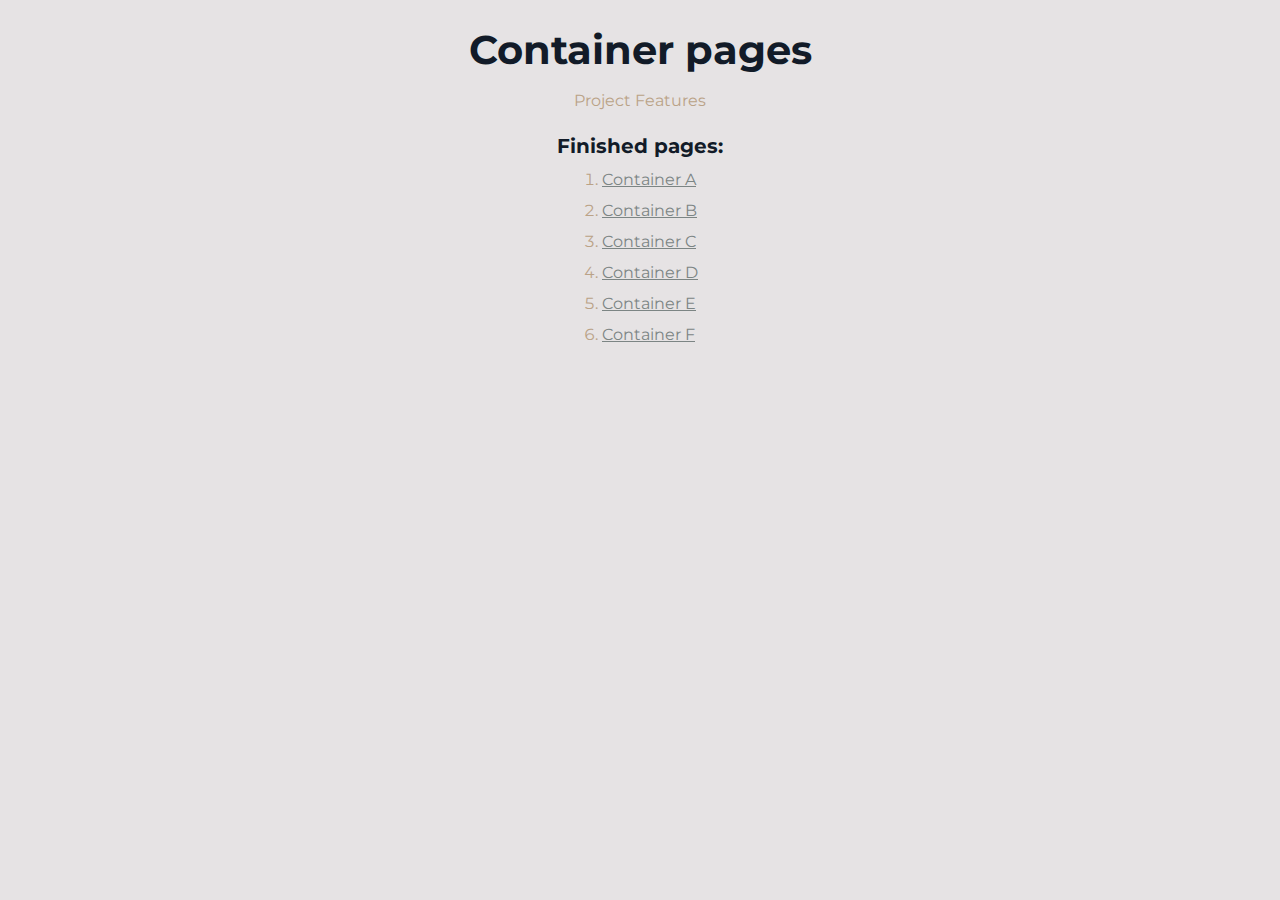
<file: index.html>
<!DOCTYPE html>
<html lang="en">

<head>
   <meta charset="UTF-8">
   <meta name="viewport" content="width=device-width, initial-scale=1.0">
   <title>Container pages</title>
</head>

<body>
   <div class="rootpage">
      <h1>Container pages</h1>
      <div class="rootpage__info">
         Project Features
      </div>
      <h2>Finished pages:</h2>
      <ol class="rootpage__list">
         <li><a target="_blank" href="container-A.html">Container A</a></li>
         <li><a target="_blank" href="container-B.html">Container B</a></li>
         <li><a target="_blank" href="container-C.html">Container C</a></li>
         <li><a target="_blank" href="container-D.html">Container D</a></li>
         <li><a target="_blank" href="container-E.html">Container E</a></li>
         <li><a target="_blank" href="container-F.html">Container F</a></li>
      </ol>
   </div>
</body>

<style>
   @charset "UTF-8";
   @import url("https://fonts.googleapis.com/css?family=Montserrat:regular,700&display=swap");

   *,
   *::before,
   *::after {
      padding: 0px;
      margin: 0px;
      border: 0px;
      box-sizing: border-box;
   }

   html,
   body {
      height: 100%;
      margin: 0;
      padding: 0;
      min-width: 320px;
      width: 100%;
      color: #BAA287;
      background-color: #E6E3E4;
   }

   body {
      font-family: Montserrat;
      font-size: 100%;
      line-height: 1;
      font-size: 1rem;
   }

   a {
      text-decoration: underline;
      color: #7C8584
   }

   a:visited {
      text-decoration: underline;
      color: #6892aa;
   }

   a:hover {
      text-decoration: none;
   }

   ul li {
      list-style: none;
   }

   img {
      vertical-align: top;
   }

   .wrapper {
      width: 100%;
      min-height: 100%;
      overflow: hidden;
   }

   .rootpage {
      padding: 30px;
      display: flex;
      flex-direction: column;
      align-items: center;
   }

   @media (max-width: 767px) {
      .rootpage {
         padding: 30px 15px;
      }
   }

   h1 {
      color: #121B28;
      font-size: 2.5rem;
      margin: 0px 0px 1.25rem 0px;
   }

   @media (max-width: 767px) {
      h1 {
         font-size: 1.85rem;
         margin: 0px 0px 1.25rem 0px;
      }
   }

   h2 {
      color: #121B28;
      font-size: 1.25rem;
      margin: 0px 0px 1rem 0px;
   }

   @media (max-width: 767px) {
      h2 {
         font-size: 1.125rem;
         margin: 0px 0px 1rem 0px;
      }
   }

   .rootpage__info {
      line-height: 140%;
      margin: 0px 0px 1.5rem 0px;
   }

   .rootpage__list {
      margin: 0px 0px 2.25rem 1.25rem;
   }

   .rootpage__list li:not(:last-child) {
      margin: 0px 0px 15px 0px;
   }

   .rootpage__contacts,
   .rootpage__tnx {
      border-radius: 200px;
      padding: 20px 65px;
      line-height: 140%;
   }

   @media (max-width: 767px) {

      .rootpage__contacts,
      .rootpage__tnx {
         border-radius: 40px;
         padding: 20px;
      }
   }

   .rootpage__contacts {
      background: #32b5a4;

   }

   .rootpage__contacts a {
      color: #ebe691;
   }

   .rootpage__tnx {
      background: #c22d63;
      margin: 0px 0px 1rem 0px;
   }
</style>

</html>
</file>
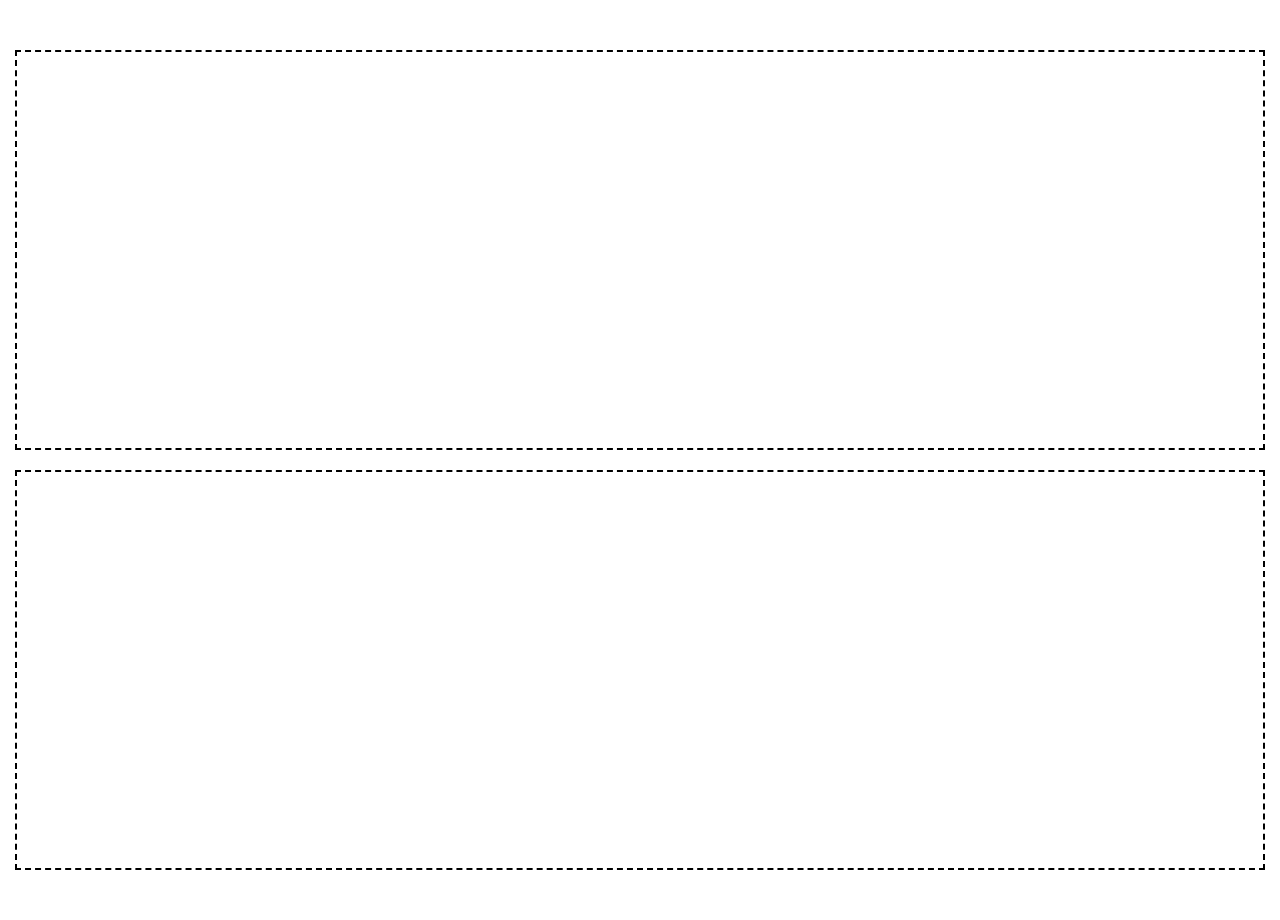
<file: container-A.html>
<!DOCTYPE html>
<html lang="en" class="webp">

 <head>
	<title>Container A</title>
	<meta charset="UTF-8">
	<meta name="format-detection" content="telephone=no">
	<!-- <style>body{opacity: 0;}</style> -->
	<link rel="stylesheet" href="css/style.min.css?_v=20230524232509">
	<link rel="shortcut icon" href="favicon.ico">
	<!-- <meta name="robots" content="noindex, nofollow"> -->
	<meta name="viewport" content="width=device-width, initial-scale=1.0">
</head>

<body>
   <div class="wrapper">
      <main class="page">
         <div class="page__container container-a">
            <div class="container-a__columns">
               <div class="container-a__column column"></div>
               <div class="container-a__column column"></div>
            </div>
         </div>
      </main>
   </div>
</body>

</html>
</file>
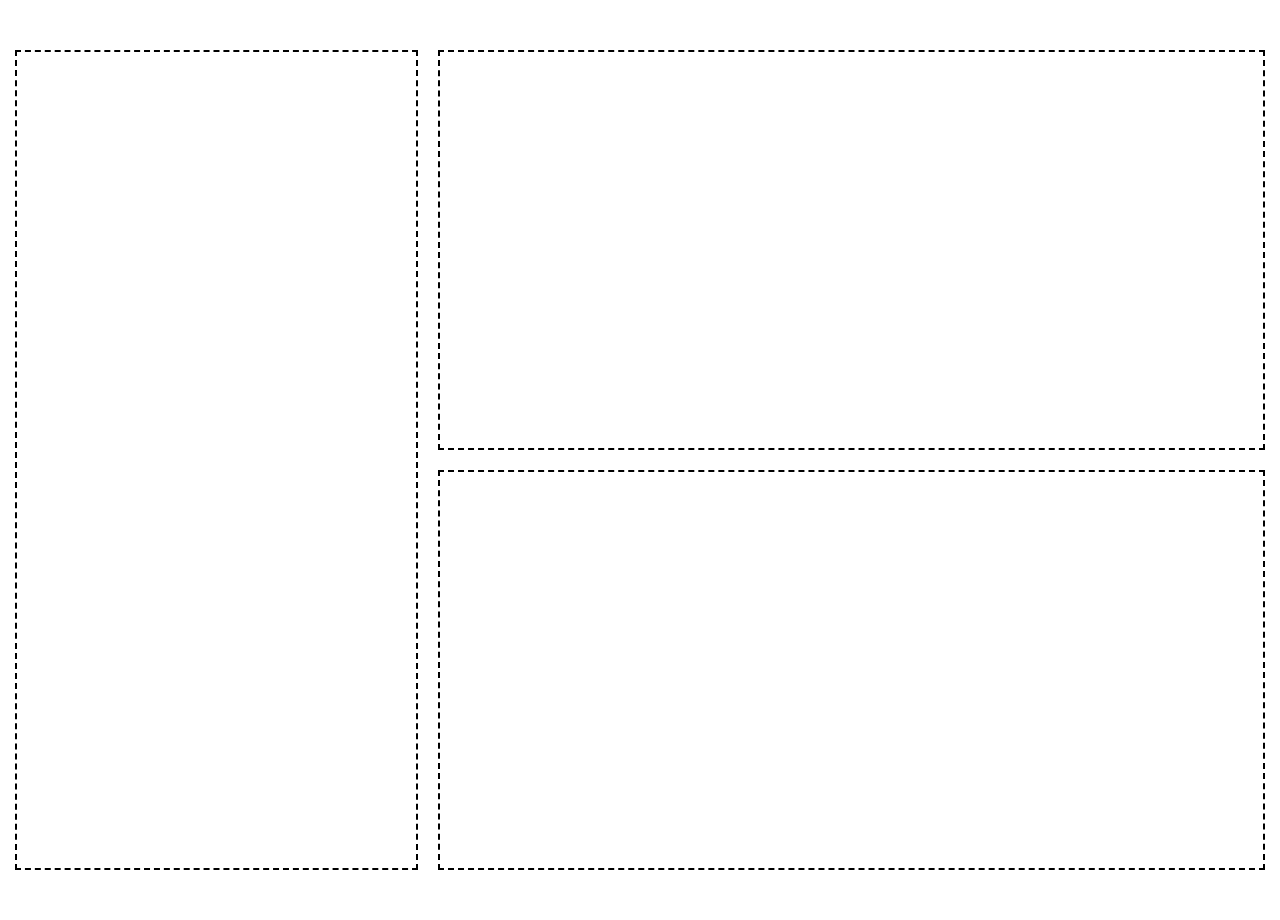
<file: container-B.html>
<!DOCTYPE html>
<html lang="en" class="webp">

 <head>
	<title>Container B</title>
	<meta charset="UTF-8">
	<meta name="format-detection" content="telephone=no">
	<!-- <style>body{opacity: 0;}</style> -->
	<link rel="stylesheet" href="css/style.min.css?_v=20230524232509">
	<link rel="shortcut icon" href="favicon.ico">
	<!-- <meta name="robots" content="noindex, nofollow"> -->
	<meta name="viewport" content="width=device-width, initial-scale=1.0">
</head>

<body>
   <div class="wrapper">
      <main class="page">
         <div class="page__container container-b">
            <div class="container-b__columns">
               <div class="container-b__column container-b__column_1 column"></div>
               <div class="container-b__column container-b__column_2 column"></div>
               <div class="container-b__column container-b__column_3 column"></div>
            </div>
         </div>
      </main>
   </div>
</body>

</html>
</file>
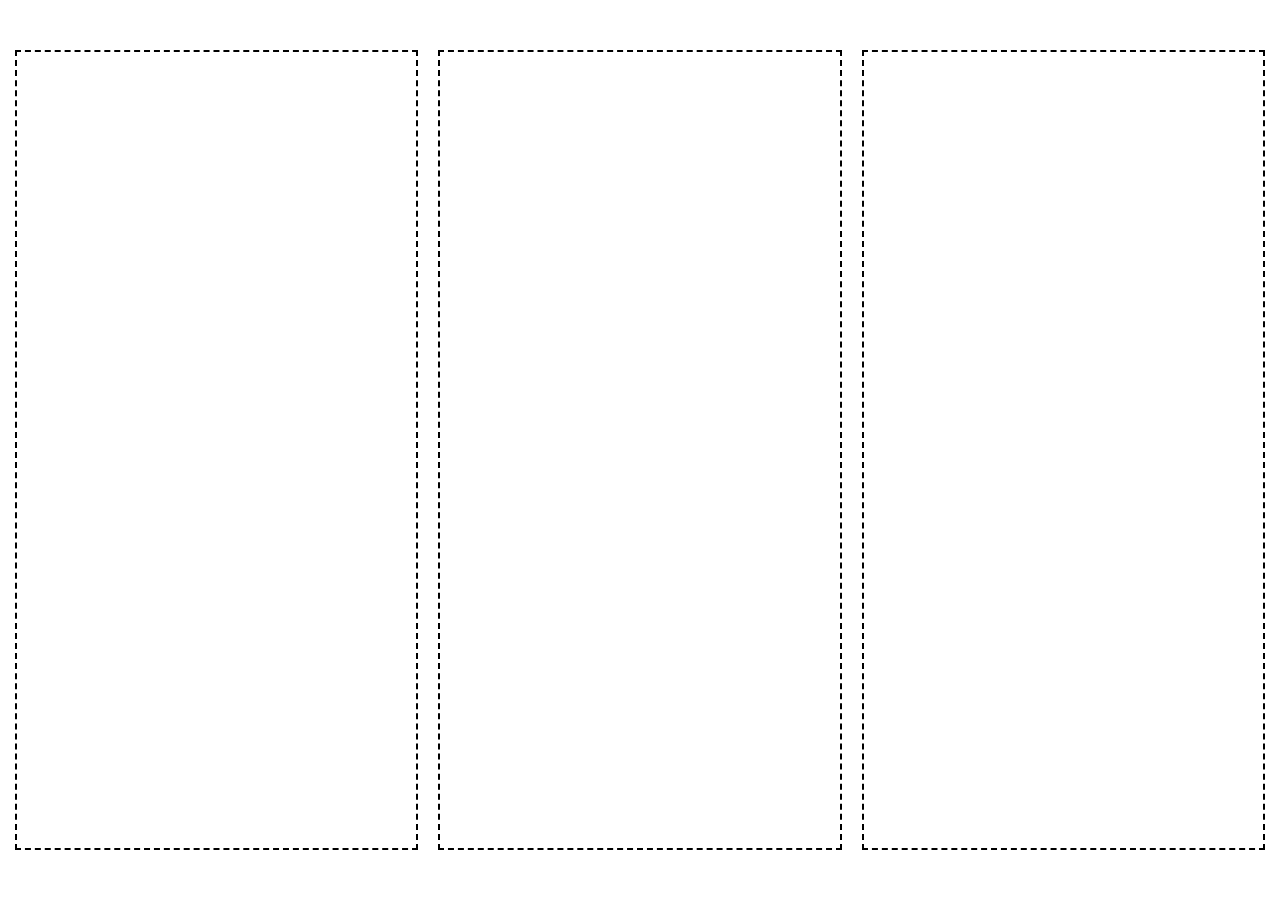
<file: container-C.html>
<!DOCTYPE html>
<html lang="en" class="webp">

 <head>
	<title>Container C</title>
	<meta charset="UTF-8">
	<meta name="format-detection" content="telephone=no">
	<!-- <style>body{opacity: 0;}</style> -->
	<link rel="stylesheet" href="css/style.min.css?_v=20230524232509">
	<link rel="shortcut icon" href="favicon.ico">
	<!-- <meta name="robots" content="noindex, nofollow"> -->
	<meta name="viewport" content="width=device-width, initial-scale=1.0">
</head>

<body>
   <div class="wrapper">
      <main class="page">
         <div class="page__container container-c">
            <div class="container-c__columns">
               <div class="container-c__column column"></div>
               <div class="container-c__column column"></div>
               <div class="container-c__column column"></div>
            </div>
         </div>
      </main>
   </div>
</body>

</html>
</file>
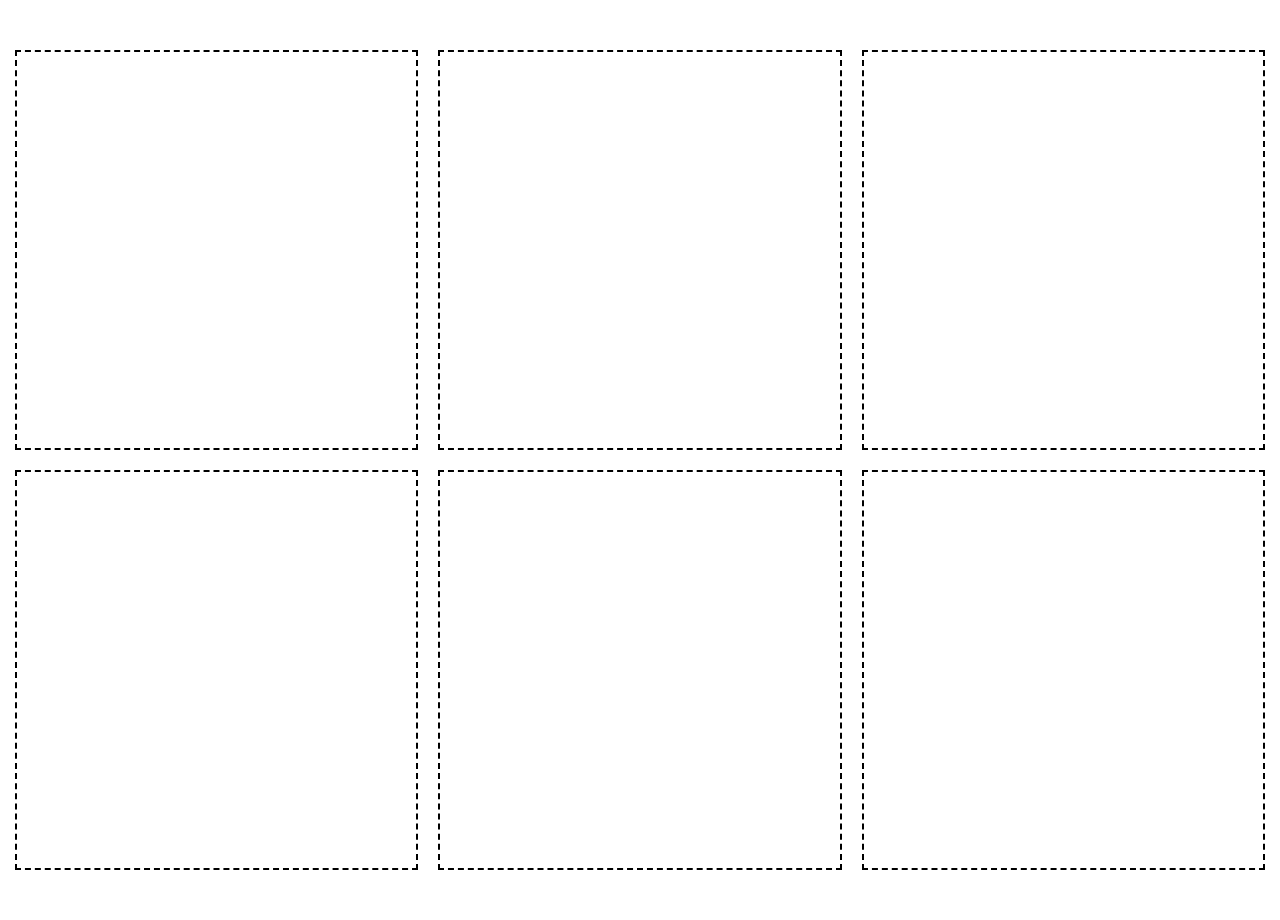
<file: container-D.html>
<!DOCTYPE html>
<html lang="en" class="webp">

 <head>
	<title>Container D</title>
	<meta charset="UTF-8">
	<meta name="format-detection" content="telephone=no">
	<!-- <style>body{opacity: 0;}</style> -->
	<link rel="stylesheet" href="css/style.min.css?_v=20230524232509">
	<link rel="shortcut icon" href="favicon.ico">
	<!-- <meta name="robots" content="noindex, nofollow"> -->
	<meta name="viewport" content="width=device-width, initial-scale=1.0">
</head>

<body>
   <div class="wrapper">
      <main class="page">
         <div class="page__container container-d">
            <div class="container-d__columns">
               <div class="container-d__column column"></div>
               <div class="container-d__column column"></div>
               <div class="container-d__column column"></div>
               <div class="container-d__column column"></div>
               <div class="container-d__column column"></div>
               <div class="container-d__column column"></div>
            </div>
         </div>
      </main>
   </div>
</body>

</html>
</file>
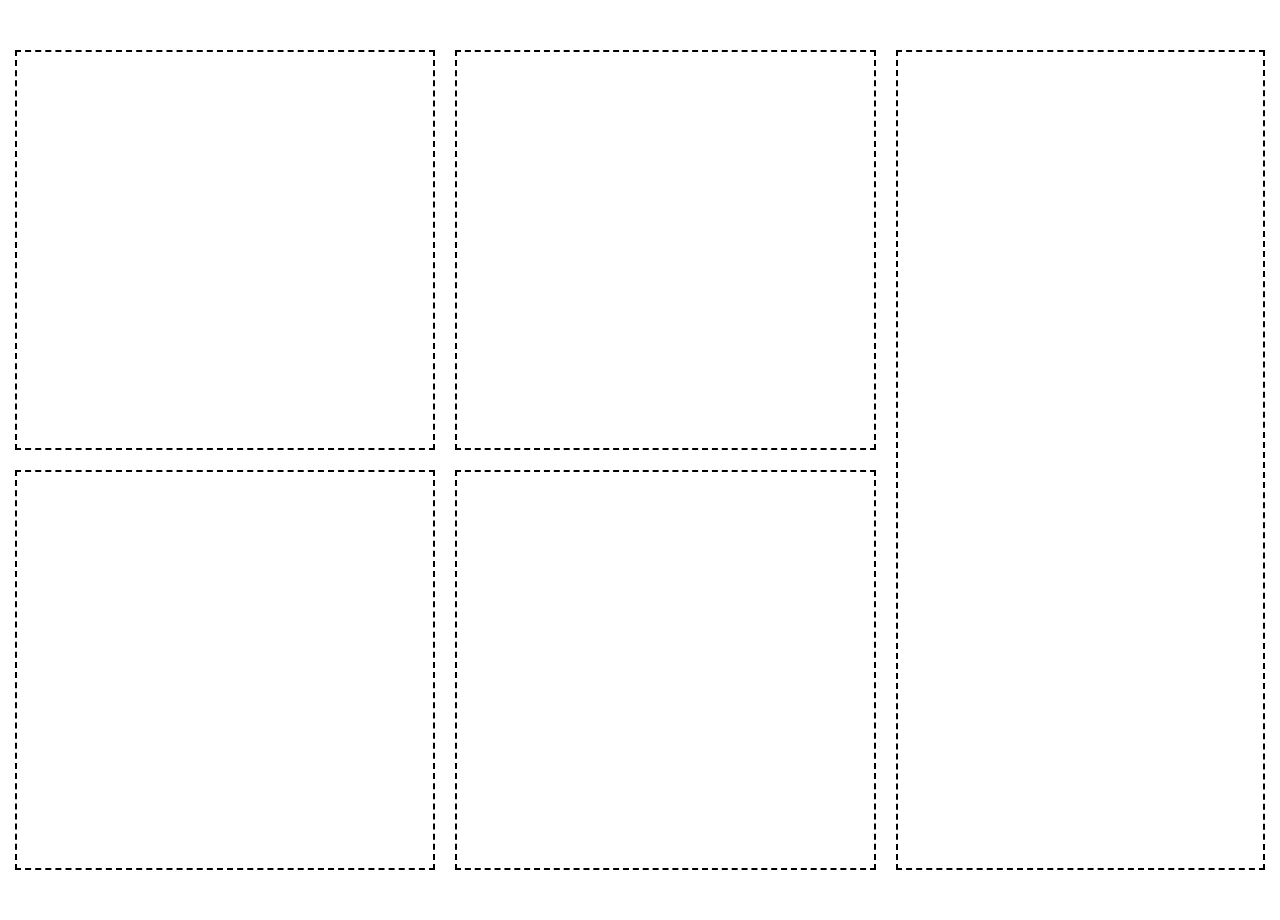
<file: container-E.html>
<!DOCTYPE html>
<html lang="en" class="webp">

 <head>
	<title>Container E</title>
	<meta charset="UTF-8">
	<meta name="format-detection" content="telephone=no">
	<!-- <style>body{opacity: 0;}</style> -->
	<link rel="stylesheet" href="css/style.min.css?_v=20230524232509">
	<link rel="shortcut icon" href="favicon.ico">
	<!-- <meta name="robots" content="noindex, nofollow"> -->
	<meta name="viewport" content="width=device-width, initial-scale=1.0">
</head>

<body>
   <div class="wrapper">
      <main class="page">
         <div class="page__container container-e">
            <div class="container-e__columns">
               <div class="container-e__row">
                  <div class="container-e__column column"></div>
                  <div class="container-e__column column"></div>
                  <div class="container-e__column column"></div>
                  <div class="container-e__column column"></div>
               </div>
               <div class="container-e__column container-e__column_big column"></div>
            </div>
         </div>
      </main>
   </div>
</body>

</html>
</file>
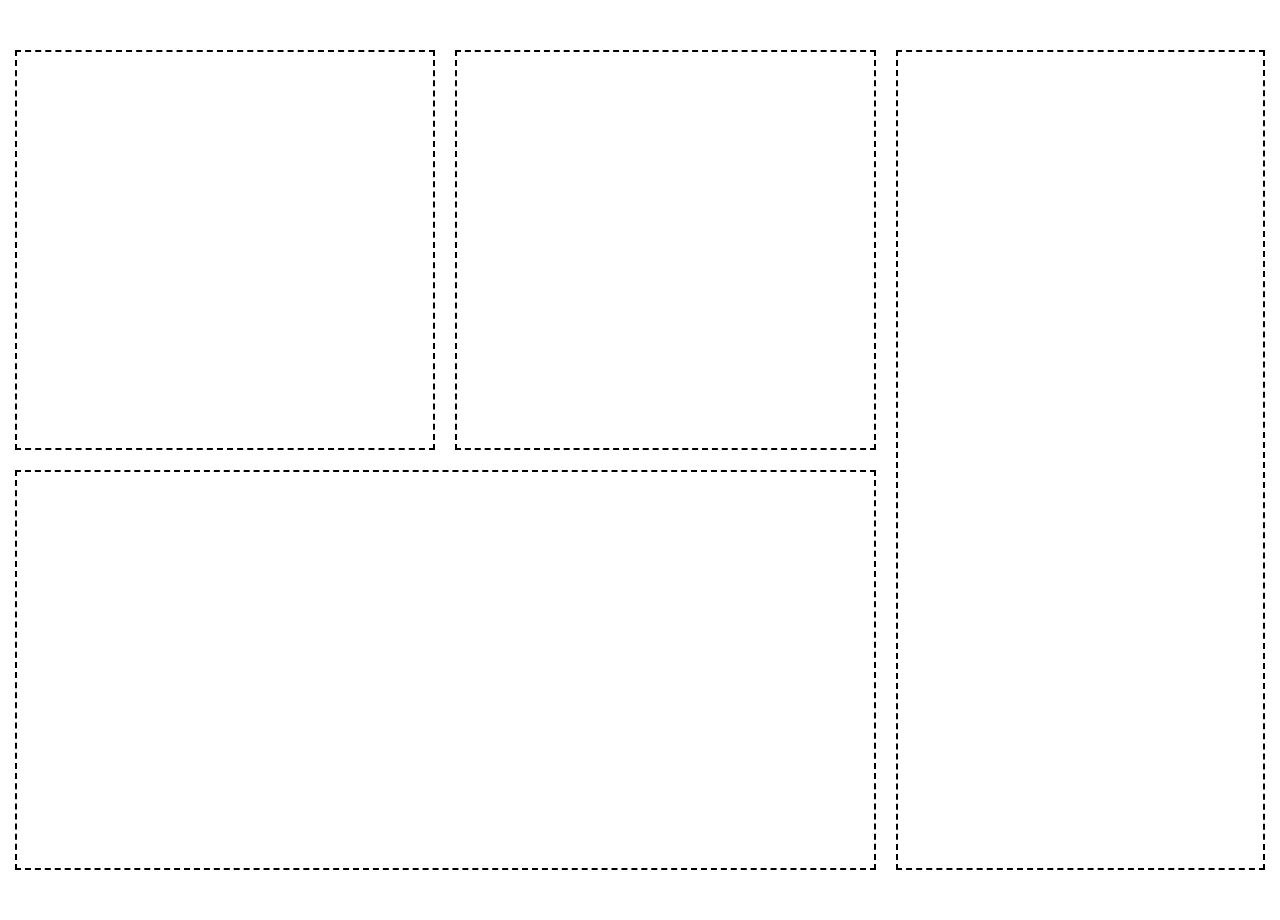
<file: container-F.html>
<!DOCTYPE html>
<html lang="en" class="webp">

 <head>
	<title>Container F</title>
	<meta charset="UTF-8">
	<meta name="format-detection" content="telephone=no">
	<!-- <style>body{opacity: 0;}</style> -->
	<link rel="stylesheet" href="css/style.min.css?_v=20230524232509">
	<link rel="shortcut icon" href="favicon.ico">
	<!-- <meta name="robots" content="noindex, nofollow"> -->
	<meta name="viewport" content="width=device-width, initial-scale=1.0">
</head>

<body>
   <div class="wrapper">
      <main class="page">
         <div class="page__container container-f">
            <div class="container-f__columns">
               <div class="container-f__row">
                  <div class="container-f__column container-f__column_1 column"></div>
                  <div class="container-f__column container-f__column_2 column"></div>
                  <div class="container-f__column container-f__column_3 column"></div>
               </div>
               <div class="container-f__column container-f__column_big column"></div>
            </div>
         </div>
      </main>
   </div>
</body>

</html>
</file>
<file: css/style.min.css>
@charset "UTF-8";*{padding:0;margin:0;border:0}*,:after,:before{-webkit-box-sizing:border-box;box-sizing:border-box}body,html{height:100%;min-width:320px}body{line-height:1;font-family:"";font-size:.875rem;-ms-text-size-adjust:100%;-moz-text-size-adjust:100%;-webkit-text-size-adjust:100%;-webkit-font-smoothing:antialiased}button,input,textarea{font-family:"";font-size:inherit}button{cursor:pointer;color:inherit;background-color:inherit}a{-webkit-transition:color .3s ease 0s;-o-transition:color .3s ease 0s;transition:color .3s ease 0s;color:inherit}a:link,a:visited{text-decoration:none}a:hover{text-decoration:none}ul li{list-style:none}img{vertical-align:top}h1,h2,h3,h4,h5,h6{font-weight:inherit;font-size:inherit}.lock body{overflow:hidden;-ms-touch-action:none;touch-action:none;-ms-scroll-chaining:none;overscroll-behavior:none}.wrapper{min-height:100%;display:-webkit-box;display:-ms-flexbox;display:flex;-webkit-box-orient:vertical;-webkit-box-direction:normal;-ms-flex-direction:column;flex-direction:column;overflow:hidden}.wrapper>main{-webkit-box-flex:1;-ms-flex:1 1 auto;flex:1 1 auto}.wrapper>*{min-width:0}[class*=__container]{max-width:116.875rem;-webkit-box-sizing:content-box;box-sizing:content-box;margin:0 auto;padding:0 .9375rem}.page__container{padding-top:3.125rem;padding-bottom:3.125rem}.container-a__columns{display:-ms-grid;display:grid;-ms-grid-rows:(1fr)[2];grid-template-rows:repeat(2,1fr);gap:1.25rem}.container-a__column{min-height:25rem}.container-b__column{min-height:25rem}.container-b__column_1{-ms-grid-row-span:2;grid-row:span 2}.container-b__column_2{-ms-grid-column-span:2;grid-column:span 2}.container-b__column_3{-ms-grid-column-span:2;grid-column:span 2}.container-c__columns{display:-webkit-box;display:-ms-flexbox;display:flex;-ms-flex-wrap:wrap;flex-wrap:wrap;gap:1.25rem}.container-c__column{min-height:50rem}.container-d__columns{display:-ms-grid;display:grid;-ms-grid-columns:(1fr)[3];grid-template-columns:repeat(3,1fr);gap:1.25rem}.container-d__column{min-height:25rem}.container-e__columns{display:-webkit-box;display:-ms-flexbox;display:flex;gap:1.25rem}.container-e__row{-webkit-box-flex:0;-ms-flex:0 1 70%;flex:0 1 70%;display:-ms-grid;display:grid;gap:1.25rem}.container-e__column{min-height:25rem}.container-e__column_big{-webkit-box-flex:0;-ms-flex:0 1 30%;flex:0 1 30%;-ms-grid-row-span:2;grid-row:span 2}.container-f__columns{display:-webkit-box;display:-ms-flexbox;display:flex;gap:1.25rem}.container-f__row{-webkit-box-flex:0;-ms-flex:0 1 70%;flex:0 1 70%;display:-ms-grid;display:grid;gap:1.25rem}.container-f__column{min-height:25rem}.container-f__column_big{-webkit-box-flex:0;-ms-flex:0 1 30%;flex:0 1 30%;-ms-grid-row-span:2;grid-row:span 2}.column{border:2px dashed #000}@media (min-width:29.99875em){.container-c__column{-webkit-box-flex:1;-ms-flex:1 0 25rem;flex:1 0 25rem}}@media (min-width:37.5em){.container-f__column_3{-ms-grid-column-span:2;grid-column:span 2}}@media (min-width:47.99875em){.container-e__row{-ms-grid-columns:(1fr)[2];grid-template-columns:repeat(2,1fr);-ms-grid-rows:(1fr)[2];grid-template-rows:repeat(2,1fr)}.container-f__row{-ms-grid-columns:(1fr)[2];grid-template-columns:repeat(2,1fr)}}@media (min-width:61.99875em){.container-b__columns{display:-ms-grid;display:grid;-ms-grid-columns:(1fr)[3];grid-template-columns:repeat(3,1fr);-ms-grid-rows:(1fr)[2];grid-template-rows:repeat(2,1fr);gap:1.25rem}}@media (max-width:61.99875em){.container-b__column:not(:last-child){margin-bottom:1.25rem}.container-d__columns{-ms-grid-columns:(1fr)[2];grid-template-columns:repeat(2,1fr)}.container-e__columns{-webkit-box-orient:vertical;-webkit-box-direction:normal;-ms-flex-direction:column;flex-direction:column}.container-f__columns{-webkit-box-orient:vertical;-webkit-box-direction:normal;-ms-flex-direction:column;flex-direction:column}}@media (max-width:47.99875em){.container-d__columns{-ms-grid-columns:1fr;grid-template-columns:1fr}}@media (max-width:29.99875em){.container-c__columns{-webkit-box-orient:vertical;-webkit-box-direction:normal;-ms-flex-direction:column;flex-direction:column}}
</file>
